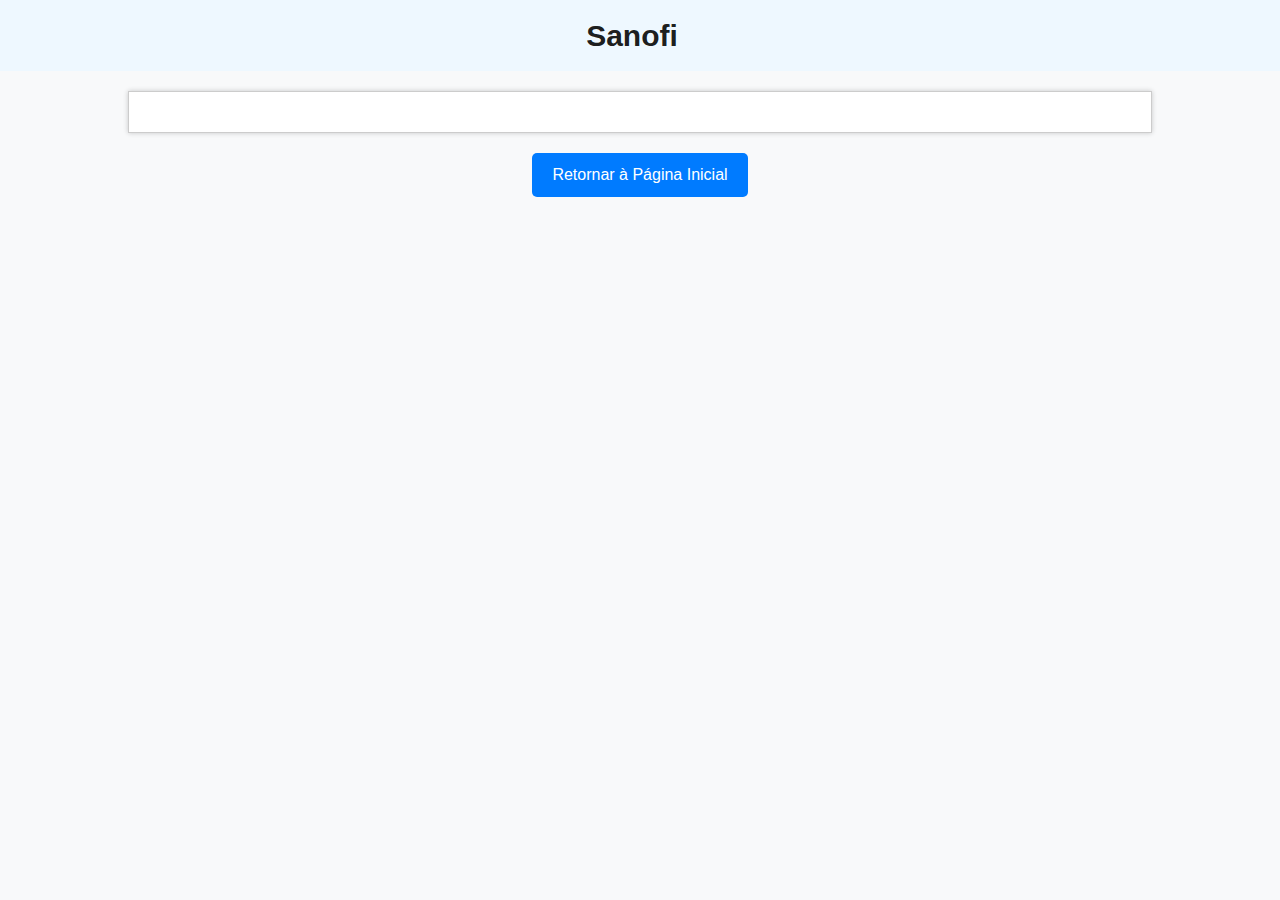
<file: p2.html>
<!DOCTYPE html>
<html>
<head>
    <title>Sanofi</title>
    <link rel="stylesheet" type="text/css" href="style.css">
    <link rel="stylesheet" href="https://cdn.jsdelivr.net/npm/bootstrap@4.0.0/dist/css/bootstrap.min.css"
        integrity="sha384-Gn5384xqQ1aoWXA+058RXPxPg6fy4IWvTNh0E263XmFcJlSAwiGgFAW/dAiS6JXm" crossorigin="anonymous">
    <link rel="stylesheet" href="style.css"> 
</head>
<body>

<nav class="navbar navbar-light" style="background-color: #eef8ff;">
    <div class="container d-flex justify-content-center">
        <span class="navbar-brand mb-0 h1" style="font-weight: bold; font-size: 30px;">Sanofi</span>
    </div>
</nav>

<div id="loading" style="display: none;">Carregando Resultado...</div>
<input type="text" id="principio-json" value="{{principio|safe}}" style="display: none;">
<div id="result"></div>
<table id="input-table" style="display: none;">
    <tr>
        <th colspan="2">Valor(es) enviado(s)</th>
    </tr>
    <tr>
        <th>Principio</th>
        <th>Concentração (MG)</th>
    </tr>
</table>
<button id="retornar">Retornar à Página Inicial</button>
<script src="https://code.jquery.com/jquery-3.6.0.min.js"></script>
<script>
document.addEventListener("DOMContentLoaded", function () {
    $("#loading").show();
        $("#result").empty();

        var principioJSON = $("#principio-json").val().replace(/'/g, '"');
        var input_json = JSON.parse(principioJSON);

        function populateInputTable(data) {
        var table = $("#input-table");
        table.style.display = "block";
        table.empty();
            table.append("<tr><th colspan='2'>Valor(es) enviado(s)</th></tr>");
            table.append("<tr><th>Principio</th><th>Concentração (MG)</th></tr>");
            for (var key in data) {
                var medicamento = data[key];
                var principio = Object.keys(medicamento)[0];
                var concentracao = medicamento[principio];
                table.append("<tr><td>" + principio + "</td><td>" + concentracao + "</td></tr>");
            }
    }

    populateInputTable(input_json);
    $.ajax({
    type: 'POST',
    url: '/buscas/encontrar_medicamento_view/',
    data: { 'input_json': JSON.stringify(input_json) },
    success: function (data) {
        $("#loading").hide();
        if (data.result === "Nenhum resultado encontrado.") {
            $("#result").text(data.result);
        } else if (typeof data.result === "object") {
            var resultList = "<h3>Medicamento(s) próximo(s) aos dados informados:</h3><h4>Obs: Em ordem de aproximação (mais parecido para o menos parecido)</h4><ul>";
            for (var key in data.result) {
                var medicamento = data.result[key];
                resultList += "<li><strong>" + key + ":</strong><ul>";
                for (var medicamentoKey in medicamento) {
                    if (medicamentoKey === "APRESENTAÇÃO") {
                        resultList += "<li>" + medicamentoKey + ": <ul>";
                        var apresentacaoList = medicamento[medicamentoKey];
                        for (var i = 0; i < apresentacaoList.length; i++) {
                            resultList += "<li>" + apresentacaoList[i] + "</li>";
                        }
                        resultList += "</ul></li>";
                    } else {
                        resultList += "<li>" + medicamentoKey + ": " + medicamento[medicamentoKey] + "</li>";
                    }
                }
                resultList += "</ul></li>";
            }
            resultList += "</ul>";
            $("#result").html(resultList);
        } else {
            $("#result").text("Resultado desconhecido.");
        }
    },
    error: function () {
        $("#loading").hide();
        $("#result").text('Erro ao buscar medicamento.');
        $("#result").addClass('error-message');
    }
});

    });
        <li class="collapsible">medicamentoKey
            <ul class="content">
                <li>apresentacaoList</li>
            </ul>
        </li>
    `;
    result.appendChild(resultList);

    const collapsibleItems = document.querySelectorAll(".collapsible");
    for (let i = 0; i < collapsibleItems.length; i++) {
        collapsibleItems[i].addEventListener("click", function () {
            this.classList.toggle("active");
            const content = this.querySelector(".content");
            if (content.style.maxHeight) {
                content.style.maxHeight = null;
            } else {
                content.style.maxHeight = content.scrollHeight + "px";
            }
        });
    }

});
</script>
</body>
</html>
</file>
<file: style.css>
.campo-container { 
    display: flex;
    align-items: center;
    margin-bottom: 10px;
    justify-content: center;
    align-items: center
} 

select { 
    margin-right: 10px
}

input { 
    margin-right: 10px
}

button { 
    margin-right: 10px
}

body { 
    font-family: Arial, sans-serif; background-color: #f8f9fa;
    margin: 0;
    padding: 0
}

.navbar { 
    background-color: #cde3fa;
    color: #fff
} 

.navbar-brand { 
    font-weight: bold;
    font-size: 30px 
} 

#adicionar, .remover {
    background: none;
    border: none;
    cursor: pointer;
    transition: transform 0.2s ease-in-out
} 

#adicionar:hover, .remover:hover { 
    transform: scale(1.2)
} 

#adicionar i, .remover i { 
    font-size: 20px
} 

#adicionar:hover span, .remover:hover span { 
    display: inline
} 

#adicionar span, .remover span { 
    display: none; margin-left: 10px
} 

.botao-enviar { 
    background-color: #ffc107;
    color: #fff;
    border: none;
    border-radius: 20px;
    padding: 10px 20px;
    cursor: pointer;
    transition: background-color 0.2s ease-in-out
} 

.botao-enviar:hover { 
    background-color: #ffdb58
} 

.botao-enviar i { 
    margin-left: 5px
} 

.input-custom { 
    width: 20%;
    height: 100%;
    border: 1px solid #ccc;
    border-radius: 5px;
    font-family: Arial, sans-serif; 
    font-size: 15px
} 

.select-custom { 
    width: 60%;
    height: 100%;
    border: 1px solid #ccc;
    border-radius: 5px; 
    font-family: Arial, sans-serif;
    font-size: 15px
} 

.input-custom::placeholder { 
    color: #999;
    font-style: italic
}

input.campo {
    width: 20%; 
    max-width: 100%; 
    font-size: 16px
}

select.dropdown {
    width: 60%
}

#loading {
    font-size: 20px;
    text-align: center;
    padding: 20px;
    background-color: #fff;
    border: 1px solid #ccc;
    margin: 20px auto;
    width: 300px;
    box-shadow: 0px 0px 5px rgba(0, 0, 0, 0.2);
}

#result {
    font-size: 16px;
    padding: 20px;
    background-color: #fff;
    border: 1px solid #ccc;
    margin: 20px auto;
    width: 80%;
    box-shadow: 0px 0px 5px rgba(0, 0, 0, 0.2);
}

table {
    width: 80%;
    margin: 20px auto;
    border-collapse: collapse;
    border: 1px solid #ccc;
    background-color: #fff;
}

table th, table td {
    padding: 10px;
    border: 1px solid #ccc;
    text-align: left;
}

#retornar {
    display: block;
    margin: 20px auto;
    padding: 10px 20px;
    background-color: #007bff;
    color: #fff;
    border: none;
    cursor: pointer;
    font-size: 16px;
    text-align: center;
    border-radius: 5px;
}

#retornar:hover {
    background-color: #0056b3;
}
</file>
